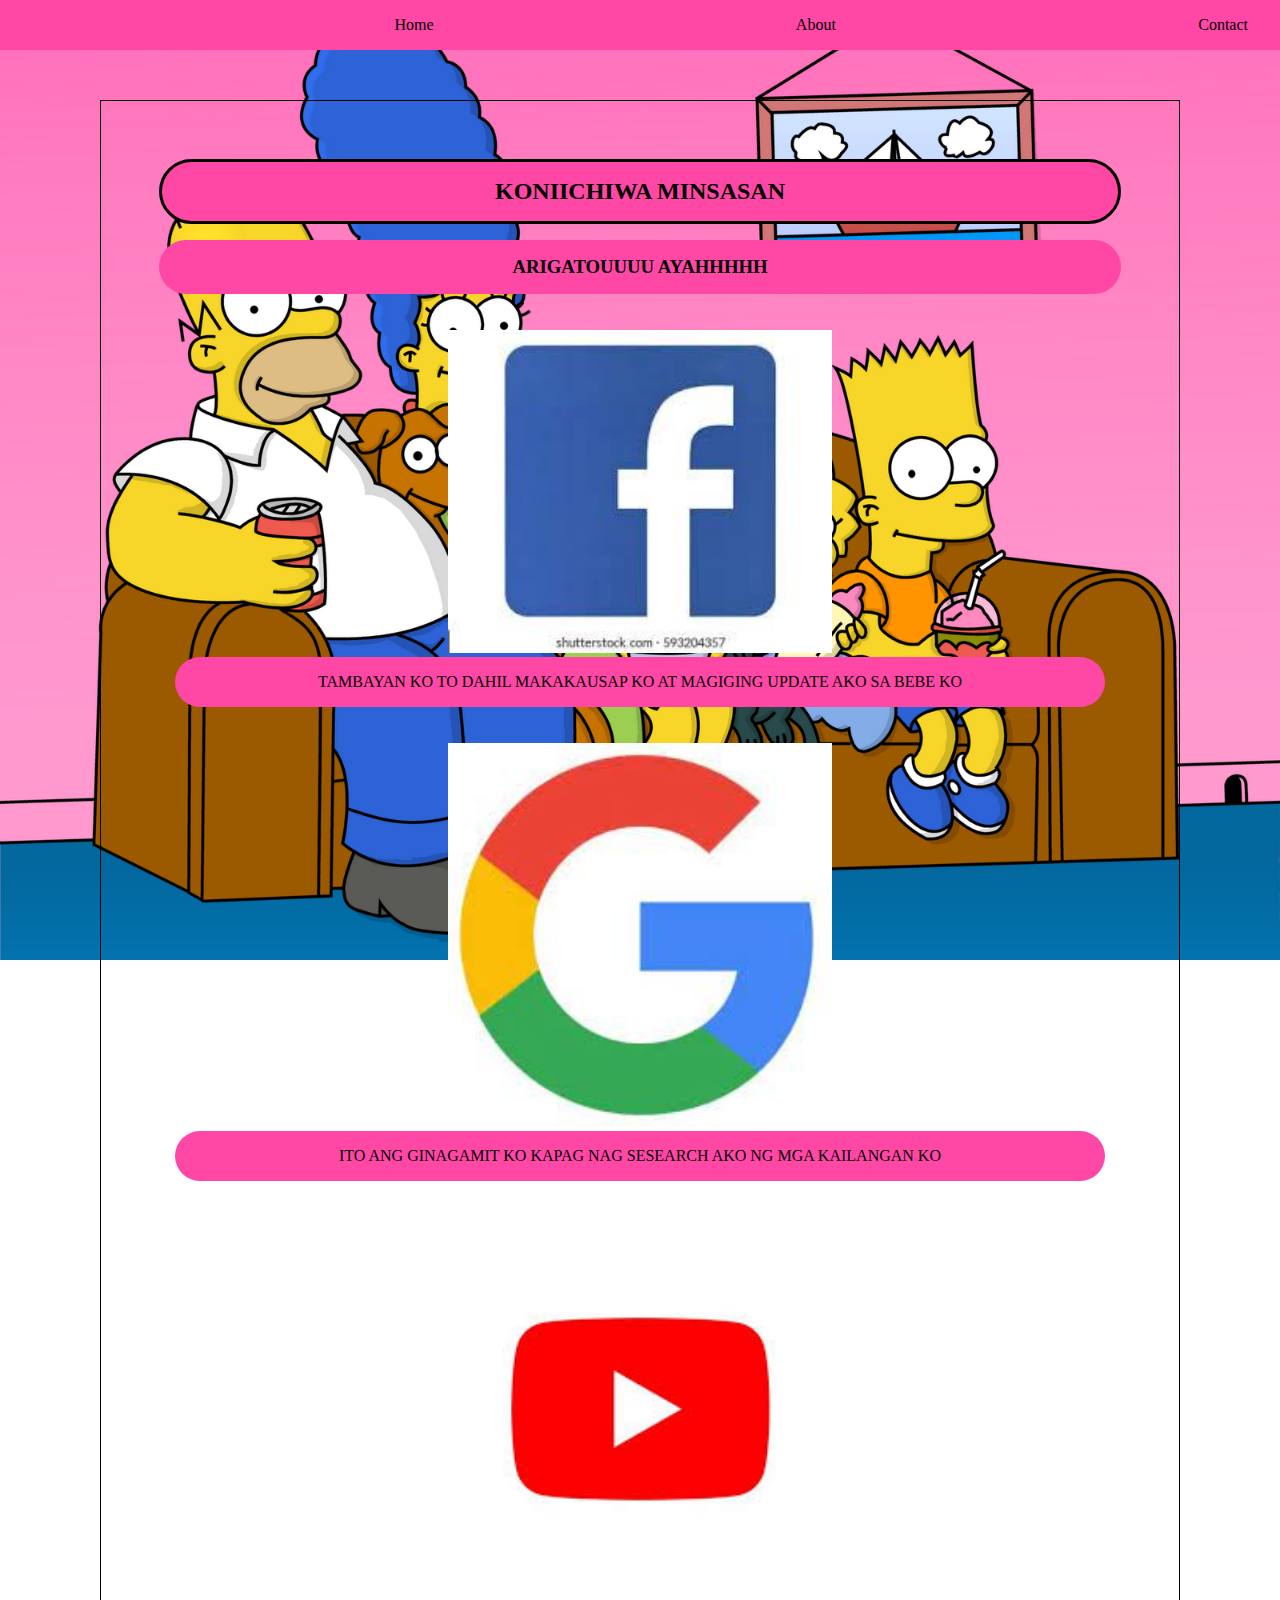
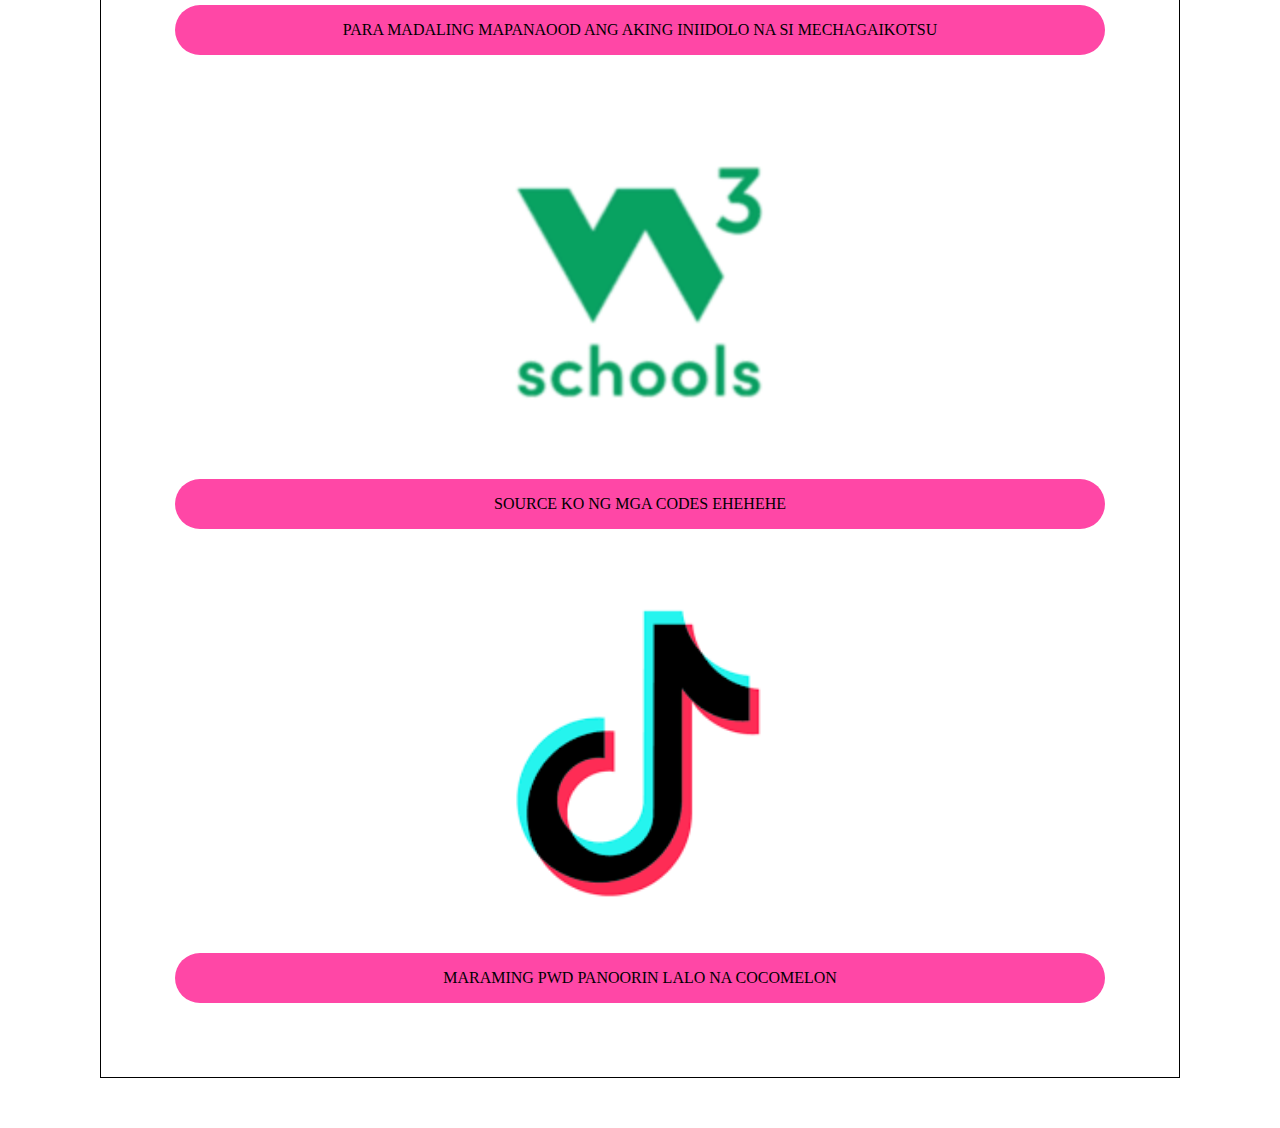
<file: cat-4/index.html>
<!DOCTYPE html>
<html lang="en">
<head>
    <meta charset="UTF-8">
    <meta http-equiv="X-UA-Compatible" content="IE=edge">
    <meta name="viewport" content="width=device-width, initial-scale=1.0">
    <title>Senpai UwU</title>
    <link rel="stylesheet" href="style.css">
    <link rel="stylesheet" href="https://cdnjs.cloudflare.com/ajax/libs/font-awesome/6.1.1/css/all.min.css" integrity="sha512-KfkfwYDsLkIlwQp6LFnl8zNdLGxu9YAA1QvwINks4PhcElQSvqcyVLLD9aMhXd13uQjoXtEKNosOWaZqXgel0g==" crossorigin="anonymous" referrerpolicy="no-referrer" />
</head>
<body>
    <header>
        <nav>
            <div class="menu-bar">
                <i class="fa-solid fa-bars"></i>
            </div>

            <a href="index.html">
                <!-- <i class="fas fa-home"></i> -->
                Home
            </a>

            <a href="about.html">About</a>

            <a href="contact.html" >
                <!-- <i class="fas fa-address-book"></i> -->
                Contact
            </a>
        </nav>
    </header>
    <main>

        <div class="bordered-container">
            <div class="section-1 centerer">
                <h2 class="text text-bordered">KONIICHIWA MINSASAN</h2>
                  
                <h3 class="text">ARIGATOUUUU AYAHHHHH</h3> 
            </div>
    
            <div>
    
                <section class="centerer section">
                    <a href="https://www.facebook.com" target="_blank">
                        <img src="img/fb.jpg" alt="HTML tutorial" class="image">
                    </a>
                    <p class="text">TAMBAYAN KO TO DAHIL MAKAKAUSAP KO AT MAGIGING UPDATE AKO SA BEBE KO</p>
                </section>
    
                <section class="centerer section">
                    <a href="https://accounts.google.com/" target="_blank">
                    <img src="img/gulugulu.jpg" alt="HTML tutorial" class="image"></a>
                    <p class="text">ITO ANG GINAGAMIT KO KAPAG NAG SESEARCH AKO NG MGA KAILANGAN KO </p>
                </section>

                <section class="centerer section">
                    <a href="https://www.youtube.com" target="_blank">
                    <img src="img/yt.jpg" alt="HTML tutorial" class="image"></a>
                    <p class="text">PARA MADALING MAPANAOOD ANG AKING INIIDOLO NA SI MECHAGAIKOTSU</p>
                </section>

                <section class="centerer section">
                    <a href="https://www.w3school.com" target="_blank">
                    <img src="img/w3.png" alt="HTML tutorial" class="image"></a>
                    <p class="text">SOURCE KO NG MGA CODES EHEHEHE </p>
                </section>

                <section class="centerer section">
                    <a href="https://www.tiktok.com" target="_blank">
                    <img src="img/tik.png" alt="HTML tutorial" class="image"></a>
                    <p class="text">MARAMING PWD PANOORIN LALO NA COCOMELON</p>
                </section>
    
            </div>
        </div>
        
    </main>
</body>
</html>

<!-- 
<body>



   <main>

     
           <div class="section-1">
            <h2>KONIICHIWA MINSASAN</h2>
              
              <h3>ARIGATOUUUU AYAHHHHH</h3>>  
           </div>

           <div>
         <h1>
          <a href="https://www.facebook.com" target="_blank">
          <img src="img/fb.jpg" alt="HTML tutorial" class="image"></a>
          <p>TAMBAYAN KO TO DAHIL MAKAKAUSAP KO AT MAGIGING UPDATE AKO SA BEBE KO</p>
           
          <a href="https://accounts.google.com/" target="_blank">
          <img src="img/gulugulu.jpg" alt="HTML tutorial" class="image"></a>
          <p>ITO ANG GINAGAMIT KO KAPAG NAG SESEARCH AKO NG MGA KAILANGAN KO </p>
             
           <a href="https://www.youtube.com" target="_blank">
          <img src="img/yt.jpg" alt="HTML tutorial" class="image"></a>
          <p>PARA MADALING MAPANAOOD ANG AKING INIIDOLO NA SI MECHAGAIKOTSU</p>

          <a href="https://www.w3school.com" target="_blank">
          <img src="img/w3.png" alt="HTML tutorial" class="image"></a>
          <p>SOURCE KO NG MGA CODES EHEHEHE </p>

          <a href="https://www.tiktok.com" target="_blank">
          <img src="img/tik.png" alt="HTML tutorial" class="image"></a>
          <p>MARAMING PWD PANOORIN LALO NA COCOMELON</p>
          </h1> 




         </div>
            </main>

   <nav >      
            <a href="index.html" id="bars"><i class="fas fa-home"></i></a>
            <a href="try.html" >About</a>
            <a href="contact.html" ><i class="fas fa-address-book"></i></a>
            <div class="menu-bar">
                <div class="bar"></div>
                <div class="bar"></div>
                <div class="bar"></div>
            </div>

            <style type="text/css"></style>



    
</body>
</html> -->
</file>
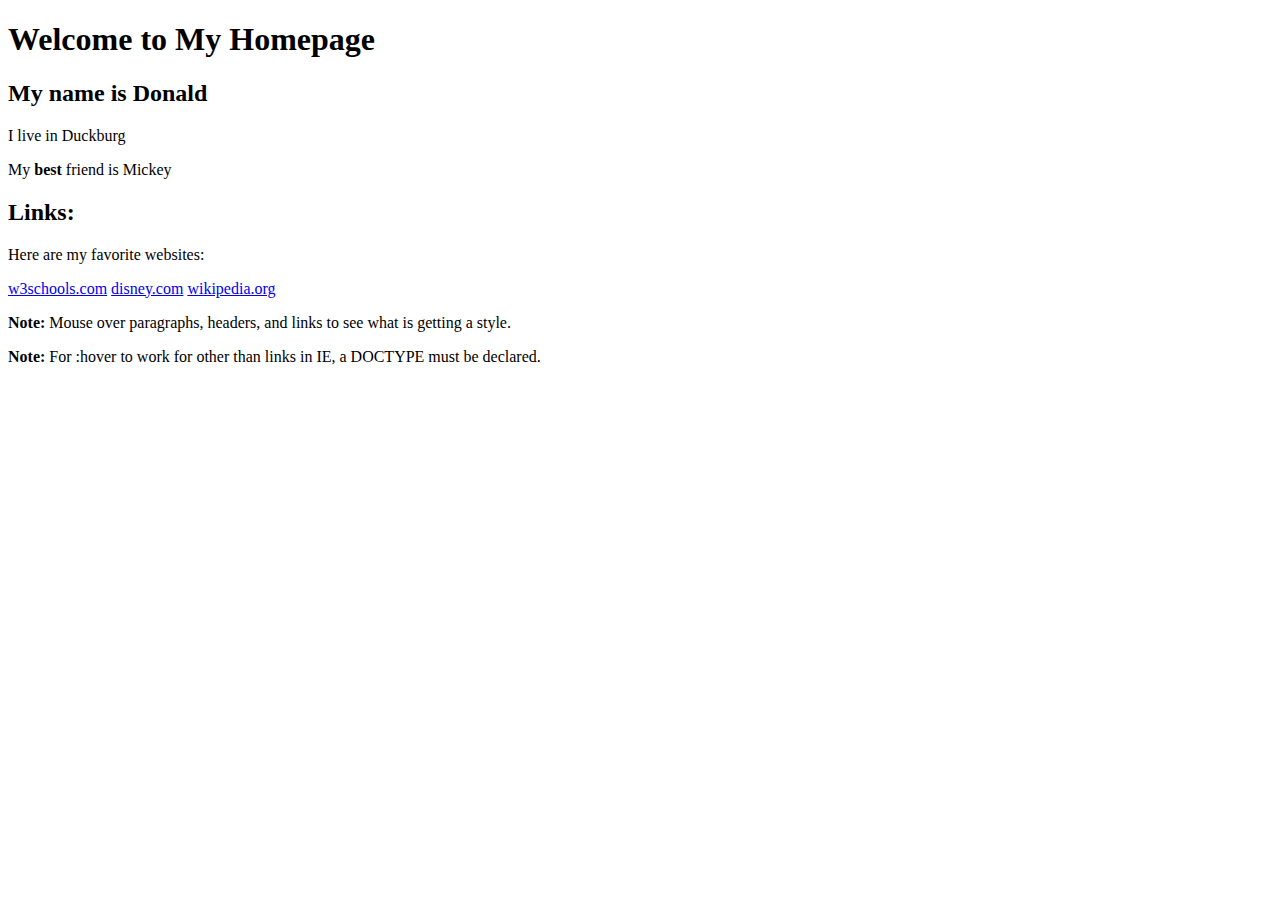
<file: sub.html>
<!DOCTYPE html>
<html>
<head>
<style>
p:hover, h1:hover, a:hover {
  background-color: yellow;
}
</style>
</head>
<body>

<h1>Welcome to My Homepage</h1>

<div class="intro">
  <h2 id="firstname">My name is Donald</h2>
  <p id="hometown">I live in Duckburg</p>
  <p>My <b>best</b> friend is Mickey</p>
</div>

<h2>Links:</h2>
<p>Here are my favorite websites:</p>
<a href="https://www.w3schools.com">w3schools.com</a>
<a href="http://www.disney.com" target="_blank">disney.com</a>
<a href="http://www.wikipedia.org" target="_top">wikipedia.org</a>
<p><b>Note:</b> Mouse over paragraphs, headers, and links to see what is getting a style.</p>
<p><b>Note:</b> For :hover to work for other than links in IE, a DOCTYPE must be declared.</p>

</body>
</html>
</file>
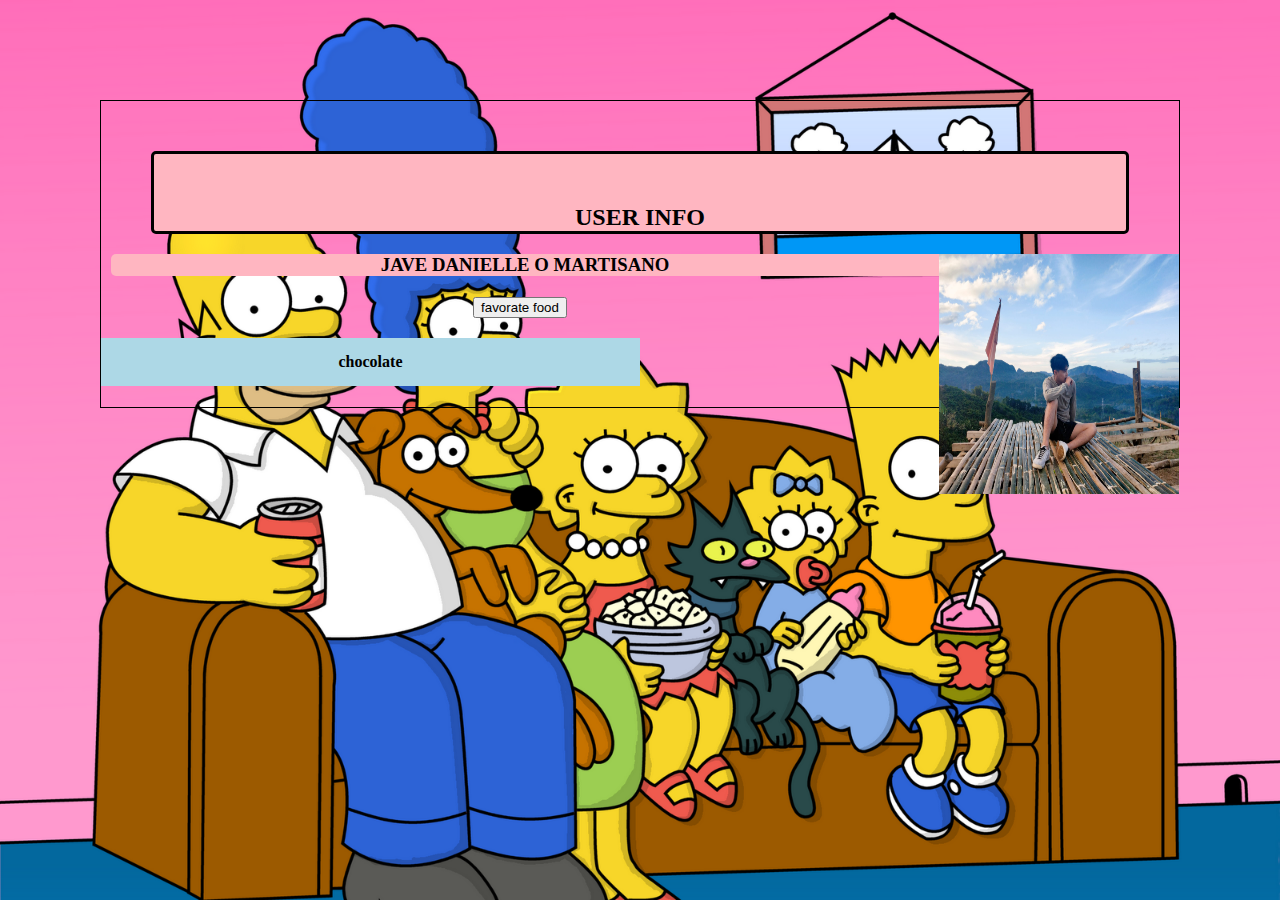
<file: try.html>
<!DOCTYPE html>
<html>
 <meta charset="utf-8"> <!-- unicode/translate letters, num. sym. into bytes!-->
           <meta name="viewport" content="width=device-width, initial-scale=1">
           <meta name="viewerport" content="width=width-device,initial scale 1"> <!-- unicode/translate letters, num. sym. into bytes!-->
           <link rel="stylesheet" type="text/css" href="do.css">
           <title>Senpai UwU</title>
<head>
	<link rel="stylesheet" type="text/css">


   
<link rel="stylesheet" href="https://cdnjs.cloudflare.com/ajax/libs/font-awesome/6.1.1/css/all.min.css" integrity="sha512-KfkfwYDsLkIlwQp6LFnl8zNdLGxu9YAA1QvwINks4PhcElQSvqcyVLLD9aMhXd13uQjoXtEKNosOWaZqXgel0g==" crossorigin="anonymous" referrerpolicy="no-referrer" />
</head>


<body>


	 
<style>
body {
  background-image: url('img/theaq.png');
  background-repeat: no-repeat;
  background-attachment: fixed;  
  background-size: cover;
  width: 200px
  height:100vh;
  border:1px solid black;
  margin-left: 100px;
  margin-right:100px;
  margin-top:100px;
  margin-bottom: 100px;

</style>

 </body> 





<h2>USER INFO</h2>
<img src="img/jave.jpg" width="240"height="240"
 alt="jave" title="kjahsdkjhas"
 align="right"/>

<h3>JAVE DANIELLE O MARTISANO</h3>
</body>
 <h4><style>
#myDIV {
  width: 50%;
  padding: 15px 0;
  text-align: center;
  background-color: lightblue;
  margin-top: 20px; 

}
</style>
</head>
<body>


 	<button onclick="myFunction()">favorate food</button>

<div id="myDIV">
chocolate
</div>



<script>
function myFunction() {
  var x = document.getElementById("myDIV");
  if (x.style.display === "none") {
    x.style.display = "block";
  } else {
    x.style.display = "none";
  }
}
</script>


</h4>




</script>


</body>
</html>
</file>
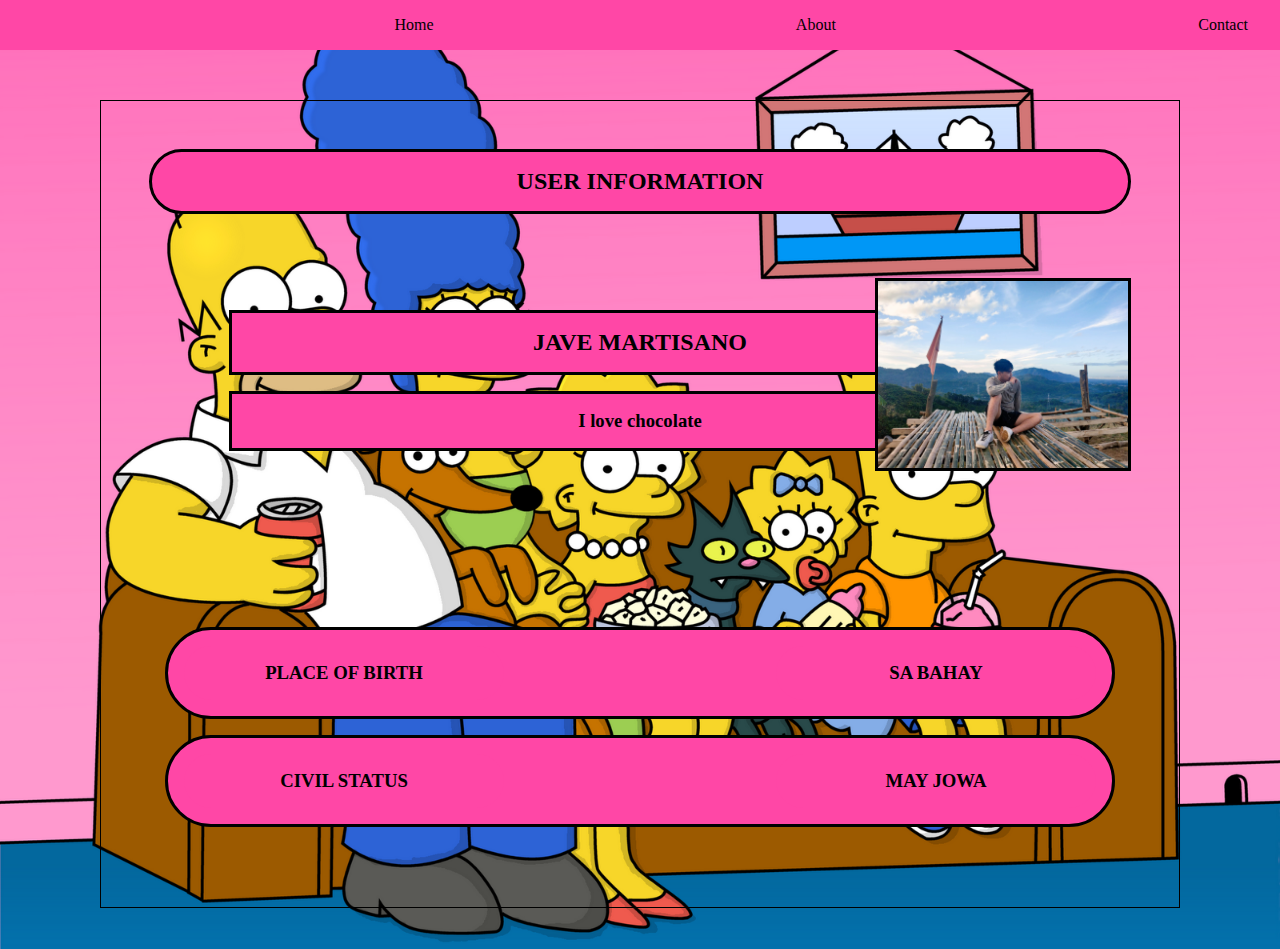
<file: cat-4/about.html>
<!DOCTYPE html>
<html lang="en">
<head>
    <meta charset="UTF-8">
    <meta http-equiv="X-UA-Compatible" content="IE=edge">
    <meta name="viewport" content="width=device-width, initial-scale=1.0">
    <title>Document</title>
    <title>Senpai UwU</title>
    <link rel="stylesheet" href="style.css">
    <link rel="stylesheet" href="https://cdnjs.cloudflare.com/ajax/libs/font-awesome/6.1.1/css/all.min.css" integrity="sha512-KfkfwYDsLkIlwQp6LFnl8zNdLGxu9YAA1QvwINks4PhcElQSvqcyVLLD9aMhXd13uQjoXtEKNosOWaZqXgel0g==" crossorigin="anonymous" referrerpolicy="no-referrer" />
</head>
<body>
  <header>
    <nav>
        <div class="menu-bar">
            <i class="fa-solid fa-bars"></i>
        </div>

        <a href="index.html">
            <!-- <i class="fas fa-home"></i> -->
            Home
        </a>

        <a href="about.html">About</a>

        <a href="contact.html" >
            <!-- <i class="fas fa-address-book"></i> -->
            Contact
        </a>
    </nav>
  </header>

  <main class="landing-screen">
    <div class="bordered-container">
      <h2 class="text text-bordered">USER INFORMATION</h2>
      <div class="info-container">
        <img src="img/jave.jpg" alt="my photo" class="image my-image">
        <h2 class="text text-bar text-bordered">
          JAVE MARTISANO
        </h2>
        <h3 class="text text-bar text-bordered">
          I love chocolate
        </h3>
      </div>

      <div class="data-container">
        <div class="data-group text text-bordered">
          <h3 class="text data">PLACE OF BIRTH</h3>
          <h3 class="text data">SA BAHAY</h3>
        </div>

        <div class="data-group text text-bordered">
          <h3 class="text data">CIVIL STATUS</h3>
          <h3 class="text  data">MAY JOWA</h3>
        </div>
      </div>

    </div>
  </main>
</body>
</html>
</file>
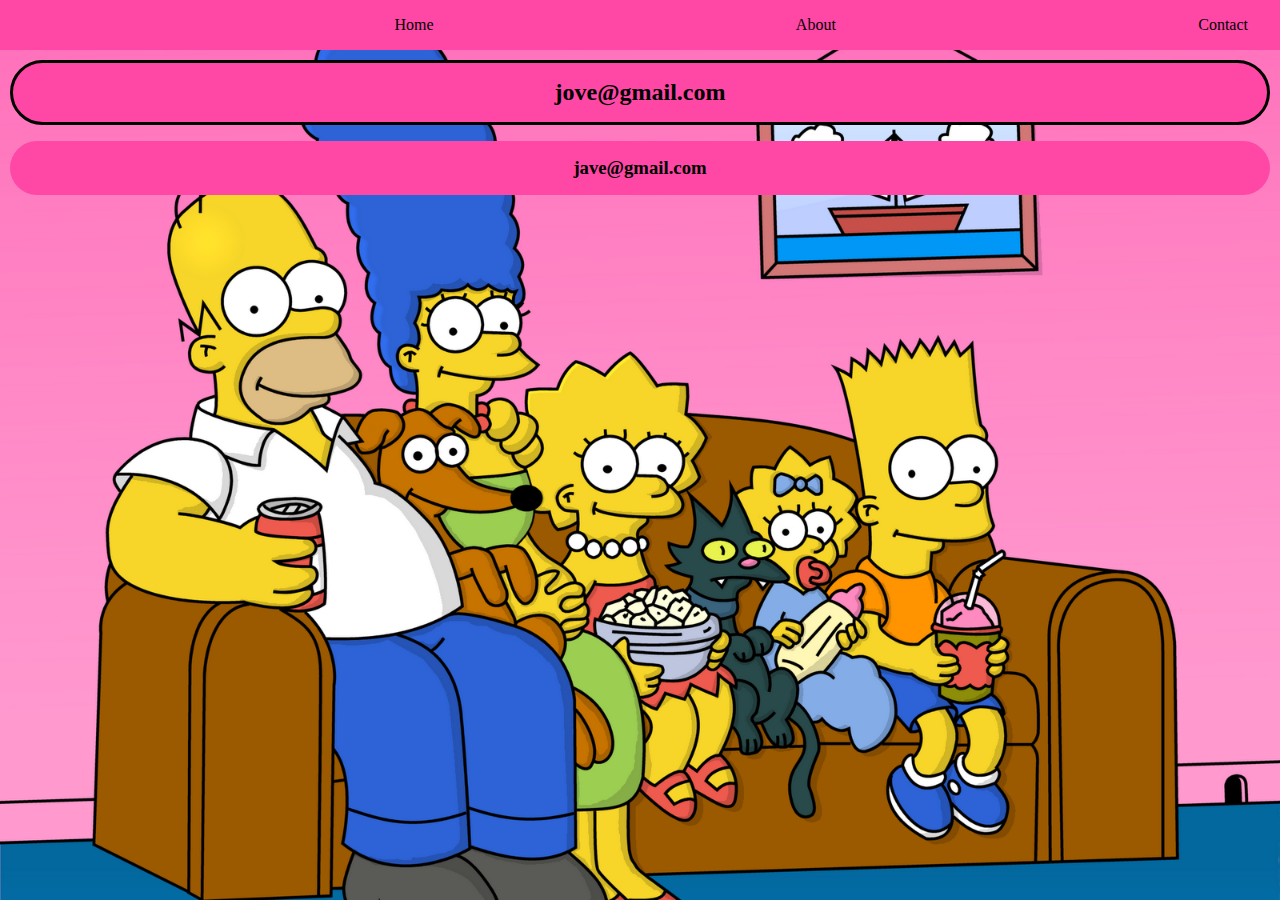
<file: cat-4/contact.html>
<!DOCTYPE html>
<html lang="en">
<head>
    <meta charset="UTF-8">
    <meta http-equiv="X-UA-Compatible" content="IE=edge">
    <meta name="viewport" content="width=device-width, initial-scale=1.0">
    <title>Document</title>
    <title>Senpai UwU</title>
    <link rel="stylesheet" href="style.css">
    <link rel="stylesheet" href="https://cdnjs.cloudflare.com/ajax/libs/font-awesome/6.1.1/css/all.min.css" integrity="sha512-KfkfwYDsLkIlwQp6LFnl8zNdLGxu9YAA1QvwINks4PhcElQSvqcyVLLD9aMhXd13uQjoXtEKNosOWaZqXgel0g==" crossorigin="anonymous" referrerpolicy="no-referrer" />
</head>
<body>
  <header>
    <nav>
        <div class="menu-bar">
            <i class="fa-solid fa-bars"></i>
        </div>

        <a href="index.html">
            <!-- <i class="fas fa-home"></i> -->
            Home
        </a>

        <a href="about.html">About</a>

        <a href="contact.html" >
            <!-- <i class="fas fa-address-book"></i> -->
            Contact
        </a>
    </nav>
  </header>

  <main>
    <div class="section-1 centerer">
        <h2 class="text text-bordered">jove@gmail.com</h2>
          
        <h3 class="text">jave@gmail.com</h3> 
    </div>
  </main>
</body>
</html>
</file>
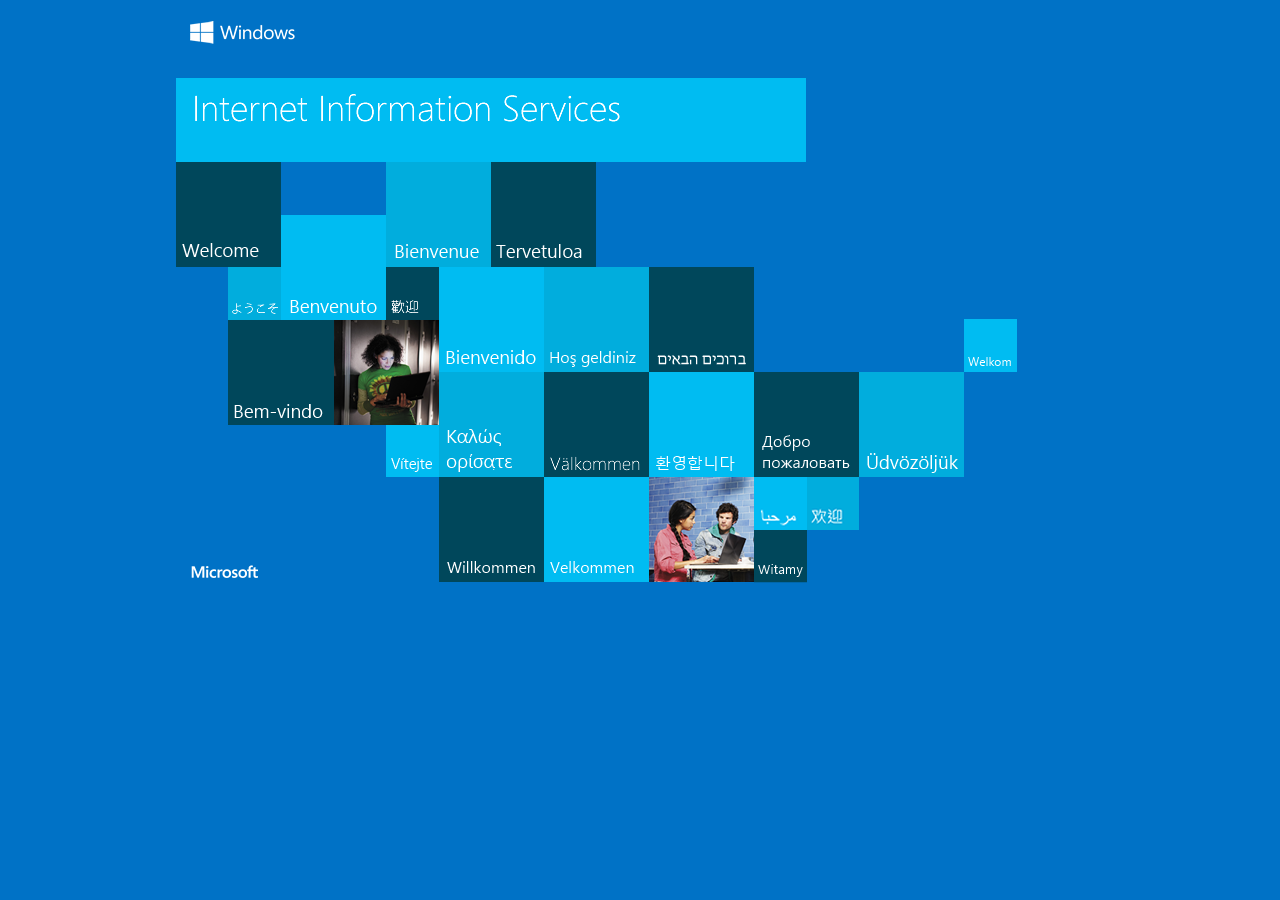
<file: My Web Sites/WebSite1/iisstart.htm>
<!DOCTYPE html PUBLIC "-//W3C//DTD XHTML 1.0 Strict//EN" "http://www.w3.org/TR/xhtml1/DTD/xhtml1-strict.dtd">
<html xmlns="http://www.w3.org/1999/xhtml">
<head>
<meta http-equiv="Content-Type" content="text/html; charset=iso-8859-1" />
<title>IIS Windows</title>
<style type="text/css">
<!--
body {
	color:#000000;
	background-color:#0072C6;
	margin:0;
}

#container {
	margin-left:auto;
	margin-right:auto;
	text-align:center;
	}

a img {
	border:none;
}

-->
</style>
</head>
<body>
<div id="container">
<a href="http://go.microsoft.com/fwlink/?linkid=66138&amp;clcid=0x409"><img src="iis.png" alt="IIS" width="960" height="600" /></a>
</div>
</body>
</html>
</file>
<file: cat-4/style.css>
@import url("https://fonts.googleapis.com/css2?family=Poppins:wght@400;500;600;700;800;900&display=swap");

:root {
    --bg-clr-primary: #ff47a6;
    --bg-clr-primary-hov: bisque;
}

* {
    box-sizing:border-box;
    padding: 0px;
    margin: 0px;
}

a {
    color: inherit;
    text-decoration: none;
}

a:hover {
    /* background-color: #9C225D; */
    text-decoration: underline;
}

/* body {
    background-image: url('img/theaq.png');
    background-repeat: no-repeat;
    background-attachment: fixed;  
    background-size: cover;
    width: 200px;
    height:100vh;
   border:1px solid black;
    margin-left: 100px;
    margin-right:100px;
    margin-top:100px;
    margin-bottom: 100px;
}   */

body {
    min-height: 100vh;
    width: 100%;
    background-image: url('img/theaq.png');
    background-repeat: no-repeat;
    background-attachment: fixed;  
    background-size: cover;
}

header {
    background: var(--bg-clr-primary);
}

nav {
    display: flex;
    padding: 1rem 2rem;
    justify-content:space-between;
}

.centerer {
    display: grid;
    place-items: center;
    padding: 10px;
}

.section {
    margin: 1rem;
}

.bordered-container {
    border:1px solid black;
    padding: 3rem;
    margin: 50px 100px;
}

.text {
    background: var(--bg-clr-primary);
    padding: 1rem;
    text-align: center;
    width: 100%;
    border-radius: 50px;
}

.section a:hover {
    outline: 3px solid black;
}

.text:hover {
    background: var(--bg-clr-primary-hov);
    outline: 3px solid black;
}


.landing-screen {
    height:calc(100vh - 51px);
}

.image {
    width:30vw;
    height:auto;
}

.text-bordered {
    border:3px solid black;
    margin-bottom: 1rem;
}

.text-bar {
    border-radius: 0;
}

.my-image {
    position: absolute;
    right: 0;
    top: 15%;
    width: 20vw;
    border: 3px solid black;
}

.my-image:hover {
    width: 25vw;
    transition: width 0.5s;
    outline: 3px solid black;
}

.info-container {
    position: relative; 
    padding: 5rem;
}

.data-container {
    padding: 1rem;
    padding-top: 5rem;
    display: grid;
    place-items: center;
}
.data-group {
    display: flex;
    justify-content: space-between;
    padding: 1rem;
    width: 100%;
}

.data {
    width: 20rem;
}
</file>
<file: do.css>
<style>

header{
  font-variant: small-caps;
    background:rgba(255,182,193);
    text-align: center;
    border-radius: 5px;
    margin-right:1%; 
    margin-left: 1%;
    text-align: justify;
    font-size: medium;
    background-size: : 100px;
    backface-visibility: : 2px 2px 5px rgb(10, 10, 10);
    text-align: center;
    background-attachment: scroll;
    padding: 20px;  
}


	 
h1{
   text-align: center;
}

h2{ font-variant: small-caps;
    background:rgba(255,182,193);
    text-align: center;
    border-radius: 5px;
    margin-right:1%; 
    margin-left: 1%;
    text-align: center;
    font-size: 50
    background-size: : 100px;
    backface-visibility: : 2px 2px 5px rgb(10, 10, 10);
    text-align: center;
    padding-top: 50px;
    border-spacing: 20px
    margin-bottom:5px;
    border:3px solid;
   
    margin-left: 50px;
    margin-right:50px;
    margin-top:50px;


	

}
h3{
font-variant: small-caps;
    background:rgba(255,182,193);
    text-align: center;
    border-radius: 5px;
 background-size: : 100px;
    backface-visibility: : 2px 2px 5px rgb(10, 10, 10);
     text-align: center;
     font-size: 16
     margin-bottom:5px;
     margin-top: 5px;
     margin-left: 10px;
     margin-right: 10px;


}
h4{
  text-align: center;
}

    p { font-variant: small-caps;
    background:rgba(255,182,193);
    text-align: center;
    border-radius: 5px;
    margin-right:1%; 
    margin-left: 1%;
    text-align: justify;
    font-size: medium;
    background-size: : 100px;
    backface-visibility: : 2px 2px 5px rgb(10, 10, 10);
    text-align: center;

  }





 



</style>
</file>
